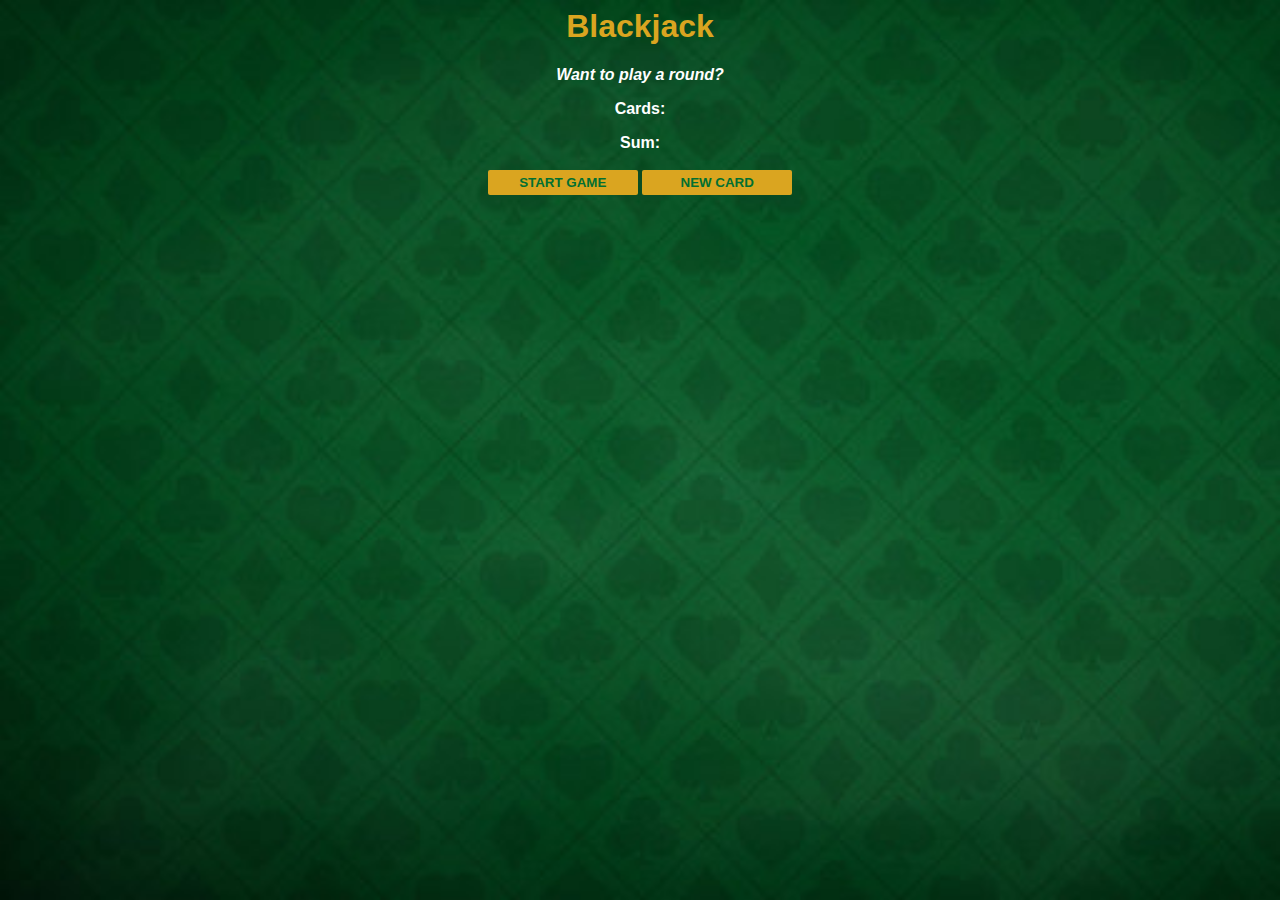
<file: Blackjack/index.html>
<html>
    <head>
        <link rel="stylesheet" href="index.css">
    </head>
    <body>
        <h1>Blackjack</h1>
        <p id="message-el">Want to play a round?</p>
        <p id="cards-el">Cards:</p>
        <p id="sum-el">Sum:</p>
        <button onclick="startGame()">START GAME</button>
        <button onclick="newCard()">NEW CARD</button>
        <script src="script.js"></script>
    </body>
</html>
</file>
<file: Blackjack/index.css>
body {
    font-family: 'Trebuchet MS', 'Lucida Sans Unicode', 'Lucida Grande', Arial, sans-serif;
    background-image: url("images/table.jpg");
    background-size: cover;
    font-weight: bold;
    color: white;
    text-align: center;
}

h1 {
    color: goldenrod;
}

#message-el {
    font-style: italic;
}

button {
    color: #016f32;
    width: 150px;
    background: goldenrod;
    padding-top: 5px;
    padding-bottom: 5px;
    font-weight: bold;
    border: none;
    border-radius: 2px;
    margin-bottom: 2px;
    margin-top: 2px;
}
</file>
